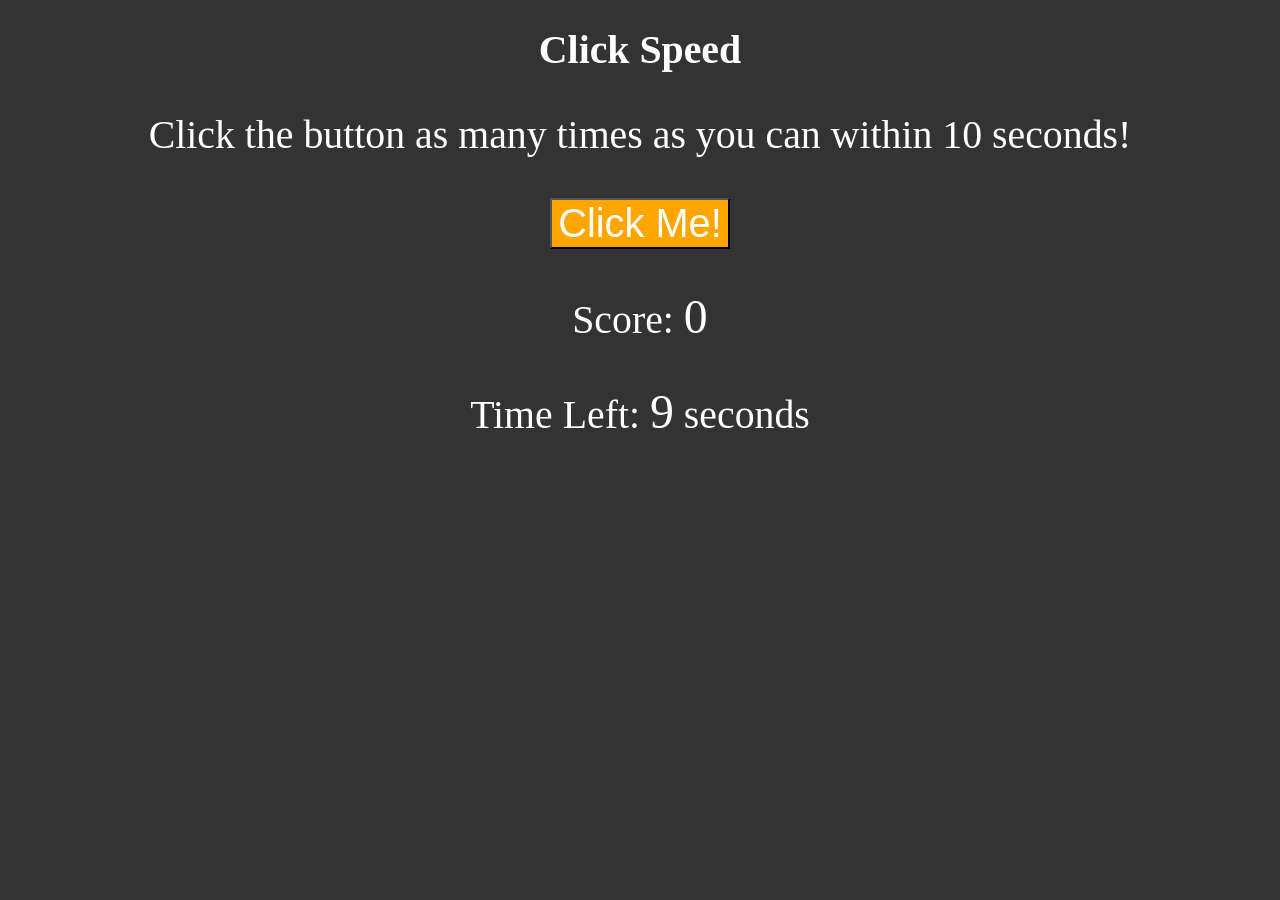
<file: #CTB/index.html>
<!DOCTYPE html>
<html lang="en">
<head>
  <meta charset="UTF-8">
  <meta name="viewport" content="width=device-width, initial-scale=1.0">
  <title>Document</title>
  <link rel="stylesheet" href="style.css">
 
</head>
<!-- Write the Structure of the game -->
<body>

  <div class="container" id="whole"> 
    <div class="left">   <h1>Click Speed</h1>
      <p>Click the button as many times as you can within 10 seconds!</p>

     <button id="clickButton" onclick="handleClick()">Click Me!</button>
     <p>Score: <span id="score">0</span></p>
     <p>Time Left: <span id="timeLeft">10</span> seconds</p>
    </div>
  </div>

</body>

<script src="script.js"></script>
</html>
</file>
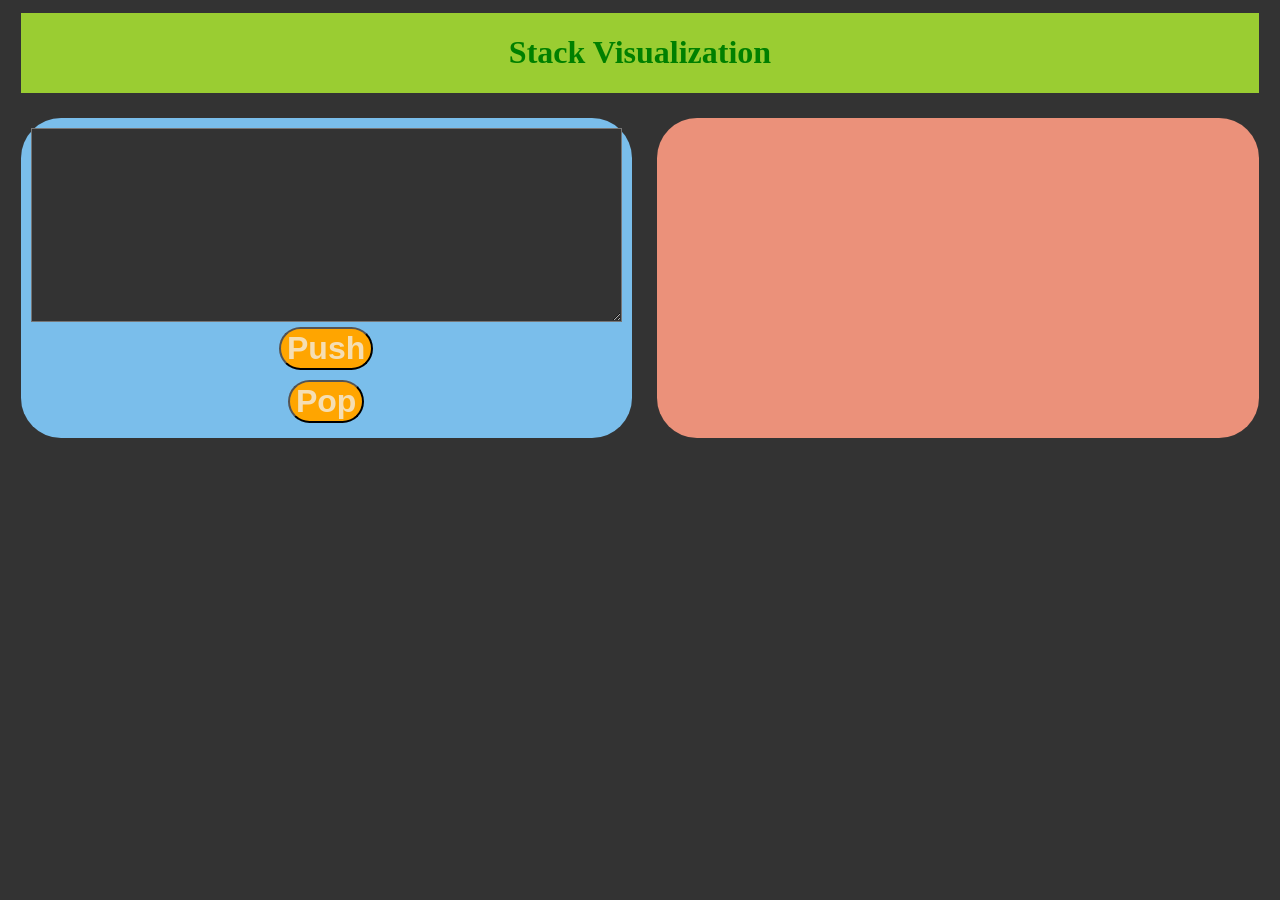
<file: PushPop/index.html>
<!DOCTYPE html>
<html lang="en">
<head>
    <meta charset="UTF-8">
    <meta name="viewport" content="width=device-width, initial-scale=1.0">
    <title>Stack Visualization</title>
    <link rel="stylesheet" href="style.css">
</head>
<body>


<div class="nav"><h1>Stack Visualization</h1></div>

<div class="container">  

    <div class="b1"  id="code-input">
        <textarea id="code" rows="10" cols="30"></textarea>
        <button class="btn" id="pushbtn" onclick="pushItem()">Push</button>
        <button class="btn" id="popbtn" onclick="popItem()">Pop</button>

    </div>

        <div class="b2"  id="dabba">
       
        </div>
</div>
   
  <script src="script.js"></script>
  </body>
</html>
</file>
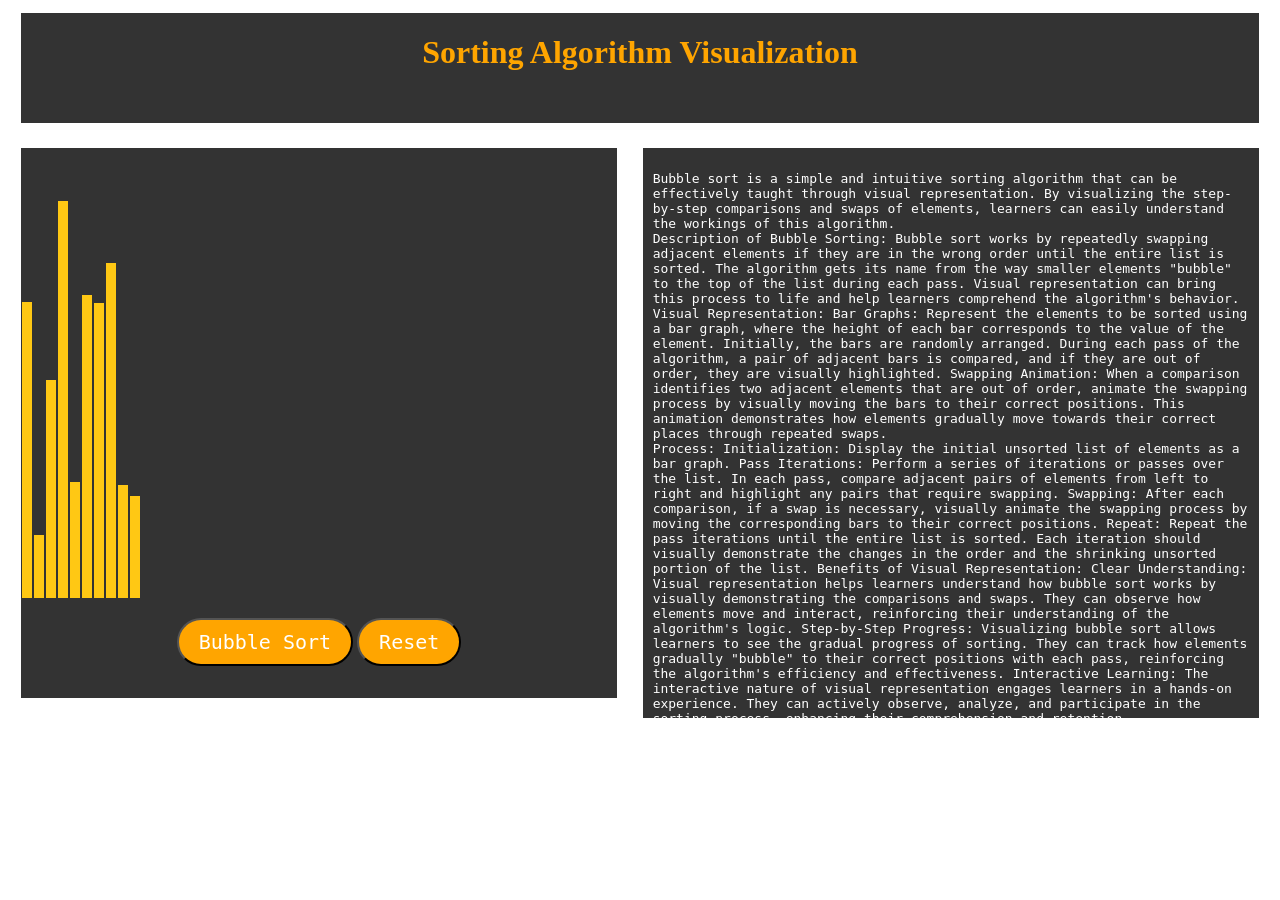
<file: SortVisual/index.html>
<!DOCTYPE html>
<html>
<head>
    <title>Sorting Algorithm Visualization</title>
    <link rel="stylesheet" type="text/css" href="styles.css">
</head>
<body>
    <!-- NAV -->
    <div class="nav">    <h1>Sorting Algorithm Visualization</h1></div>  


<!-- CONTAINER -->
    <div class="whole">  
        <!-- LEFT B1 -->
        <div class="left">

            <div class="container">
            <!-- Bars that will be sort -->
            <div id="bars-container"></div> 
            <!-- Buttons -->
            <button class="btn" id="sortBt" onclick="bubbleSort()">Bubble Sort</button>
            <button class="btn" id="resetBt" onclick="resetArray()">Reset</button>
        </div>
        
    </div>
<!-- RIGHT B2 -->
    <div class="right">

        <p>Bubble sort is a simple and intuitive sorting algorithm that can be effectively taught through visual representation. By visualizing the step-by-step comparisons and swaps of elements, learners can easily understand the workings of this algorithm.
<br>
            Description of Bubble Sorting:
            Bubble sort works by repeatedly swapping adjacent elements if they are in the wrong order until the entire list is sorted. The algorithm gets its name from the way smaller elements "bubble" to the top of the list during each pass. Visual representation can bring this process to life and help learners comprehend the algorithm's behavior.
            <br>
            Visual Representation:
            
            Bar Graphs: Represent the elements to be sorted using a bar graph, where the height of each bar corresponds to the value of the element. Initially, the bars are randomly arranged. During each pass of the algorithm, a pair of adjacent bars is compared, and if they are out of order, they are visually highlighted.
            
            Swapping Animation: When a comparison identifies two adjacent elements that are out of order, animate the swapping process by visually moving the bars to their correct positions. This animation demonstrates how elements gradually move towards their correct places through repeated swaps.
            <br>
            Process:
            
            Initialization: Display the initial unsorted list of elements as a bar graph.
            
            Pass Iterations: Perform a series of iterations or passes over the list. In each pass, compare adjacent pairs of elements from left to right and highlight any pairs that require swapping.
            
            Swapping: After each comparison, if a swap is necessary, visually animate the swapping process by moving the corresponding bars to their correct positions.
            
            Repeat: Repeat the pass iterations until the entire list is sorted. Each iteration should visually demonstrate the changes in the order and the shrinking unsorted portion of the list.
            
            Benefits of Visual Representation:
            
            Clear Understanding: Visual representation helps learners understand how bubble sort works by visually demonstrating the comparisons and swaps. They can observe how elements move and interact, reinforcing their understanding of the algorithm's logic.
            
            Step-by-Step Progress: Visualizing bubble sort allows learners to see the gradual progress of sorting. They can track how elements gradually "bubble" to their correct positions with each pass, reinforcing the algorithm's efficiency and effectiveness.
            
            Interactive Learning: The interactive nature of visual representation engages learners in a hands-on experience. They can actively observe, analyze, and participate in the sorting process, enhancing their comprehension and retention.
            <br>
            Conclusion:
            Visual representation is a valuable tool for teaching bubble sort. By using bar graphs and swapping animations, learners can visually grasp the process of bubble sorting and understand how elements are compared, swapped, and gradually sorted. Incorporating visual representation into your teaching approach will enhance learners' understanding and appreciation of this simple yet fundamental sorting algorithm.</p>
    </div>
    
    </div>

  
    

    <script src="script.js"></script>
</body>
</html>
</file>
<file: #CTB/style.css>
/* body{
    text-align: center;
    background-color: #333;
    font-size: xx-large;
    color: wheat;
}
#clickButton{
    background-color: orange;
color: white;
font-size: xx-large;
font-weight: bolder;
border-radius: 30px;

}
.container{
    background-color: #333;
    animation-name: btnani;
animation-duration: 10s;
justify-content: center;
} */
*{
    background-color: #333;
    color: white;
    font-size: larger;
    text-align: center;
}
.container {
    background-color: aqua;
}
#clickButton{
    background-color: orange;
}
</file>
<file: PushPop/style.css>
/* body {
    display: flex;
    flex-direction: row;
    height: 100vh;
    margin: 0;
  }


  .head{
    display: flex;
    flex-direction: column;
    width: 98%;
    height:110px;
    background-color: yellowgreen;
    margin: 1%;
  }
  .container{
    display: flex;
    flex-direction: row;
}

  #code-input {
    flex: 1;
    padding: 10px;
    font-family: monospace;
    font-size: 14px;
    margin: 1%;
    width: 49%;
  }

  #dabba {
    flex: 1;
    padding: 10px;
    font-family: monospace;
    font-size: 14px;
    background-color: #631818;
    width: 49%;
    margin: 1%;
  } */



*{
    background-color: #333;
}
  .container{
    display: flex;
    flex-direction: row;
}
#code{
    color: white;
    font-family: monospace;
    font-size: larger;
    font-weight: bolder;
  
}
.nav{
    display: flex;
    flex-direction: column;
    width: 98%;
    height:auto;
    background-color: yellowgreen;
    margin: 1%;
    align-items: center;
    color: green;
}
h1{
    background-color: yellowgreen;
}
.b1{
    width: 49%;
    height:300px;
    background-color: rgb(122, 190, 235);
    margin: 1%;
    padding: 10px;
    font-family: monospace;
    font-size: xx-large;
    display: flex;
    flex-direction: column;
    text-align: center;
    align-items: center;
    border-radius: 40px;
}

.btn{
    margin: 5px;
    background-color: orange;
    border-radius: 30px;
    color: wheat;
    font-weight: bolder;
    font-size: xx-large;
}

.b2{
  width: 50%;
    height:300px;
    background-color: rgb(235, 145, 122);
    margin: 1%;
    padding: 10px;
    font-family: monospace;
    font-size: xx-large;
    display: flex;
    flex-direction: column;
    text-align: center;
    align-items: center;
    border-radius: 40px;
}
.lkdi{
  width: 100px;
  height: 10px;
  color: white;
 
}
</file>
<file: SortVisual/styles.css>
.nav{
    display: flex;
    flex-direction: column;
    width: 98%;
    height:110px;
    background-color: #333;
    color: orange;
    margin: 1%;
    text-align: center;
    
}

.whole{
    display: flex;
    flex-direction: row;
    margin-top: 0;
}

.left{
    width: 49%;
    height:550px;
    background-color: #333;
    margin: 1%;

}

.right{
    width: 49%;
    height:550px;
    background-color: #333;
    margin: 1%;
    color: white;
    font-size: medium;
    font-weight: 300;
    font-family: monospace;
    padding: 10px;
}

.container {
    text-align: center;
    margin-top: 50px;
}

#bars-container {
    height: 400px;
    display: flex;
    align-items: flex-end;
}

.bar {
    width: 10px;
    margin: 0 1px;
    background-color: rgb(255, 200, 20);
    transition: height 0.2s;
}

button {
    margin-top: 20px;
    padding: 10px 20px;
    border-radius: 30px;
    font-family: monospace;
    font-size: x-large;
    background-color: orange;
    color:white;
}
</file>
